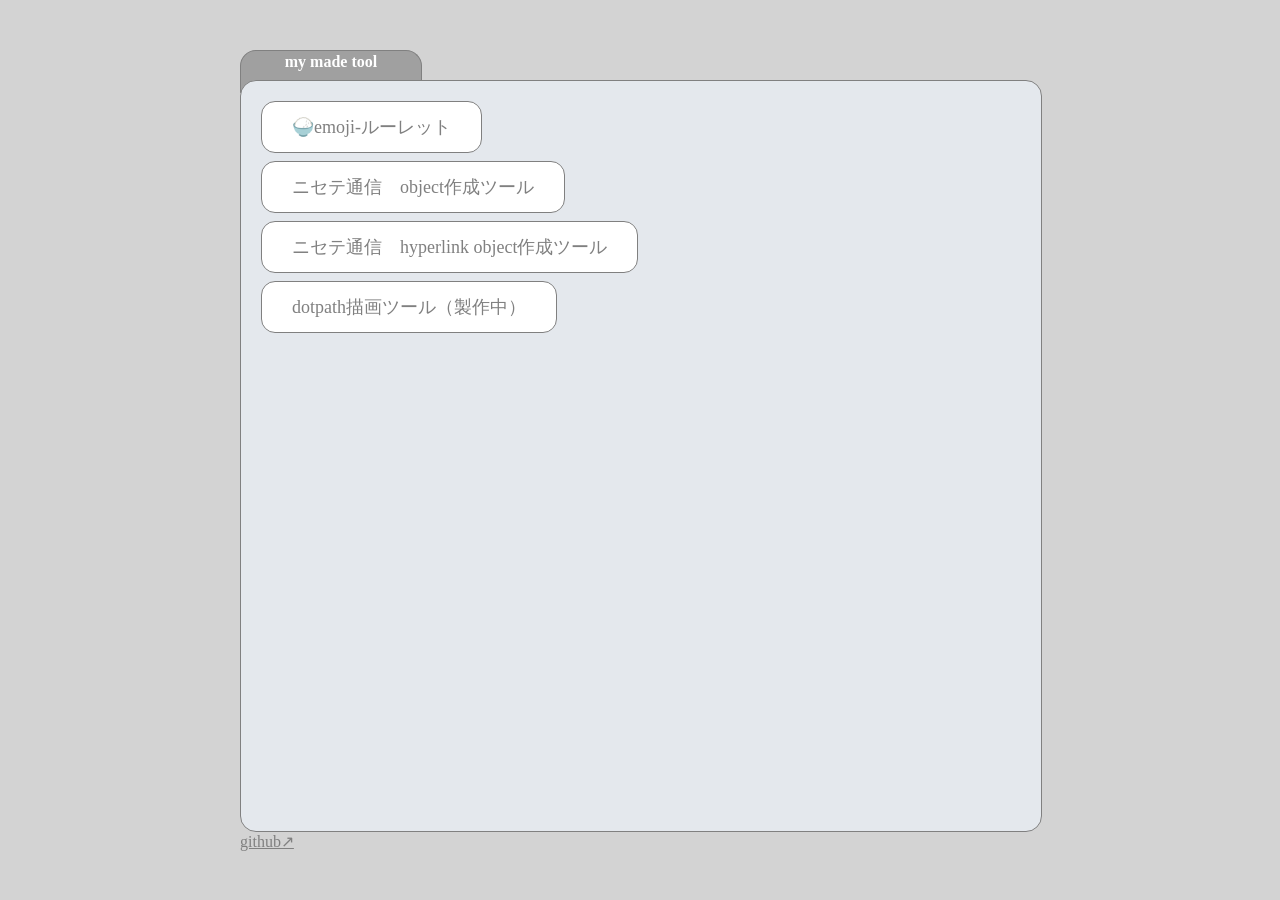
<file: index.html>
<!DOCTYPE html>
<html lang="en">

<head>
    <meta charset="UTF-8">
    <meta name="viewport" content="width=device-width, initial-scale=1.0">
    <link rel="icon"
        href="data:image/svg+xml,<svg xmlns=%22http://www.w3.org/2000/svg%22 viewBox=%220 0 100 100%22><text x=%2250%%22 y=%2250%%22 style=%22dominant-baseline:central;text-anchor:middle;font-size:90px;%22>🐬</text></svg>">
    <link rel="stylesheet" href="style.css">

    <title>abbbbbbbbboe.github.io</title>

</head>

<body>
    <header class="title">
        <h1>my made tool</h1>
    </header>

    <section class="container">
        <ul>
            <li>
                <a href="/kyukei">🍚emoji-ルーレット</a>
            </li>
            <li>
                <a href="/blog-tool">ニセテ通信　object作成ツール</a>
            </li>
            <li>
                <a href="/nisete-blog-hyperlink-tool">ニセテ通信　hyperlink object作成ツール</a>
            </li>
            <li>
                <a href="/dotpath-tool">dotpath描画ツール（製作中）</a>
            </li>

        </ul>
    </section>

    <footer>
        <a href="https://github.com/abbbbbbbbboe" target="_blank">github↗︎</a>
    </footer>


</body>

</html>
</file>
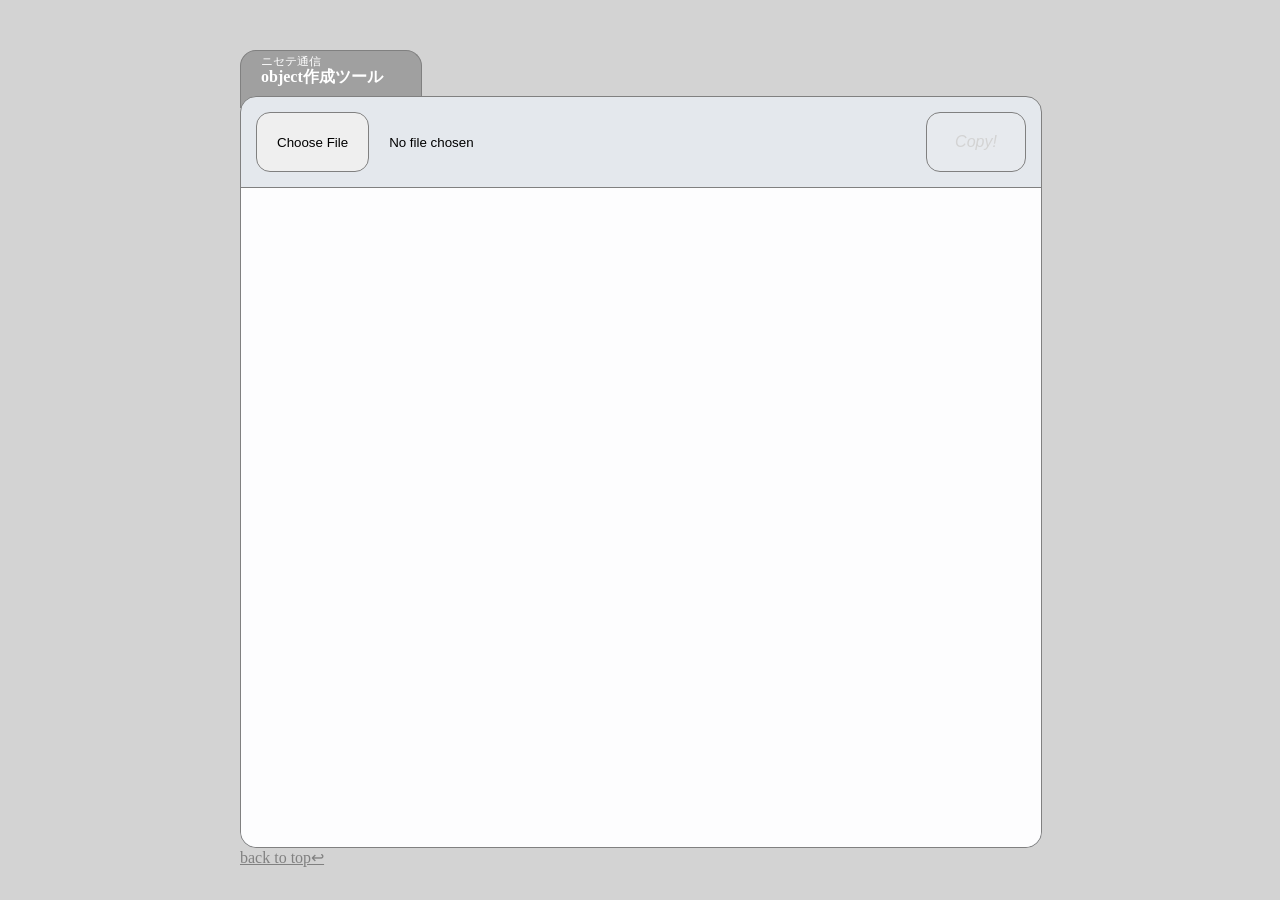
<file: blog-tool/index.html>
<!DOCTYPE html>
<html lang="en">

<head>
    <meta charset="UTF-8">
    <meta name="viewport" content="width=device-width, initial-scale=1.0">
    <title>nisetexture web blog-tool</title>
    <link rel="icon"
        href="data:image/svg+xml,<svg xmlns=%22http://www.w3.org/2000/svg%22 viewBox=%220 0 100 100%22><text x=%2250%%22 y=%2250%%22 style=%22dominant-baseline:central;text-anchor:middle;font-size:90px;%22>📄</text></svg>">
    <link rel="stylesheet" href="style.css">

</head>

<body>
    <header class="title">
        <p>ニセテ通信</p>
        <h1>object作成ツール</h1>
    </header>

    <section class="container">
        <div class="inputFile">
            <input type="file" id="csvFile" accept=".csv" class="file-button" style="width: 400px;">
            <button id="copyButton">Copy!</button>
        </div>

        <div class="contant">
            <main id="copyTarget"></main>
        </div>
    </section>

    <footer>
        <a href="/">back to top↩︎</a>
    </footer>

    <script src="main.js"></script>
</body>

</html>
</file>
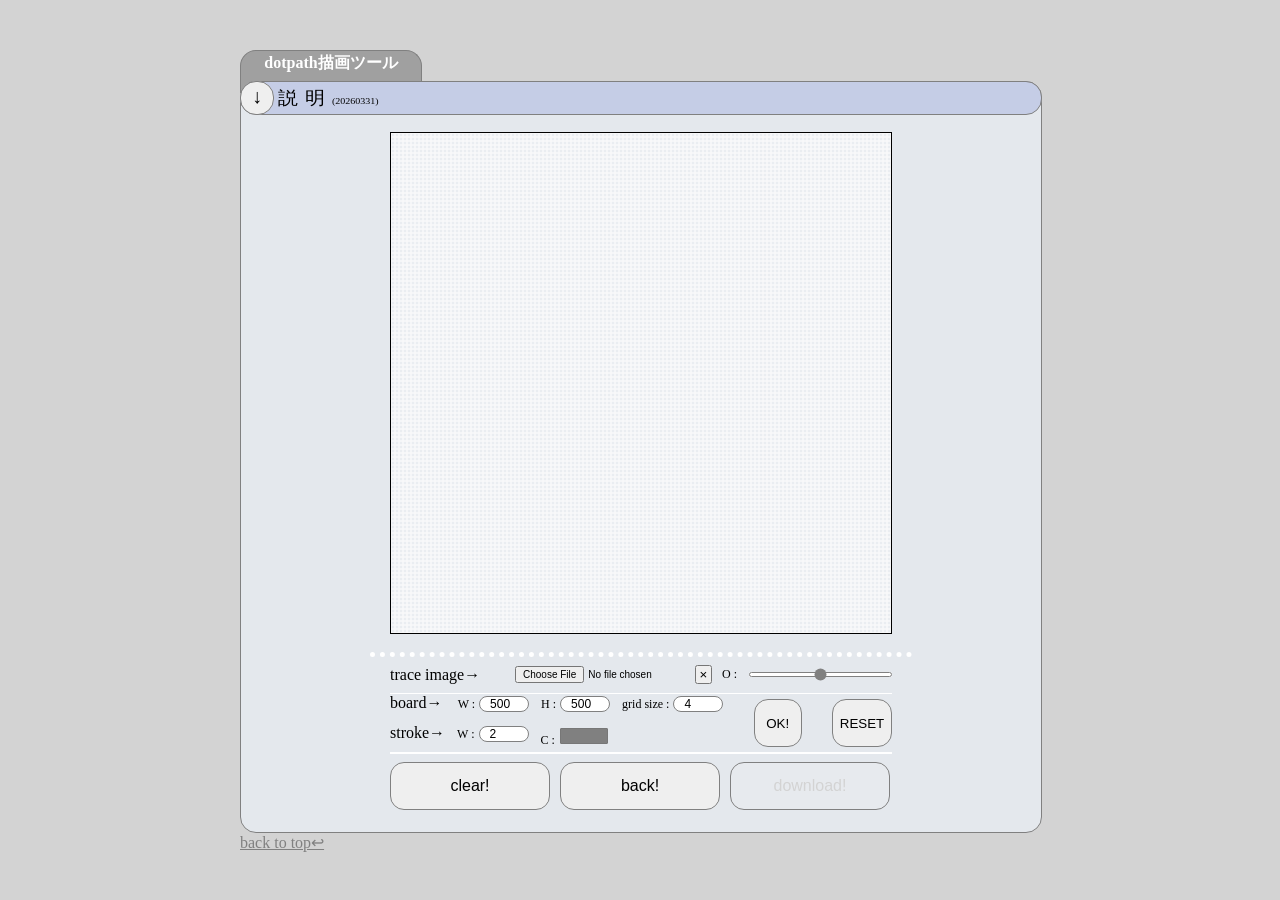
<file: dotpath-tool/index.html>
<!DOCTYPE html>
<html lang="en">

<head>
    <meta charset="UTF-8">
    <meta name="viewport" content="width=device-width, initial-scale=1.0">
    <title>dotpath-tool</title>
    <link rel="icon"
        href="data:image/svg+xml,<svg xmlns=%22http://www.w3.org/2000/svg%22 viewBox=%220 0 100 100%22><text x=%2250%%22 y=%2250%%22 style=%22dominant-baseline:central;text-anchor:middle;font-size:90px;%22>🖊️</text></svg>">

    <link rel="stylesheet" href="style.css">

</head>

<body>

    <header class="title">
        <h1>dotpath描画ツール</h1>
    </header>

    <section class="container">

        <div id="explanation" class="explanationClass">
            <button class="explanationOpen">
                <p>↓</p>
            </button>
            <div class="explanationText">
                <h1>説明<small>(20260331)</small></h1>
                <hr>
                <p>カンバスにはグリッド状にポイントが並んでいます。</p>
                <p>左クリックした状態のカーソルが通過したポイントを繋げていくことで線を描画します。</p>
                <p>縦横には綺麗に直線をかけますが、斜線や曲線はジャギったような線になります。</p>
                <br>
                <p><b>【使い方】</b></p>
                <p>・カンバスの上をマウスを左クリックした状態で移動させてください。</p>
                <p>・画像をトレースすることもできます。trace imageのファイルを選択からトレースしたい画像をinputしてください。横のスライダーから透明度を調整できます。</p>
                <p>・点線の下の入力部分からboardとstrokeの設定変更ができます。</p>
                <p>・boardはカンバスの横幅（W, max=700）、縦幅（H, max=500）、グリッドのサイズ（grid size）が指定できます。grid sizeは数値が大きいほどポイントの間隔が広がりパスの少ない荒い線になります。反対に数値を小さくするとパスの数が増えますが、よりジャギったような線になります。</p>
                <p>・strokeは線の太さ（W）と線の色（C）が指定できます。</p>
                <p>・clear!ボタンは描画したすべての線を削除します。</p>
                <p>・back!ボタンは一つ前の線を消します。</p>
                <p>・download!ボタンはsvg形式で描画した線をダウンロードできます。</p>
            </div>
        </div>
        <div class="contents">
            <!-- <div class="construction">
                <p class="constructionText">工事中</p>
            </div> -->
            <div class="canvas">

            </div>
            
            <hr class="dotHr">
            <div class="traceLayer">
                <p>trace image→&thinsp;</p>
                <input type="file" id="bgimageLoader" accept="image/*">
                <button class="traceImageDeleatButton">×</button>
                <label for="imageOpacity">O :</label><input type="range" id="imageOpacity" value="50">

            </div>
            <hr>
            <div class="inputPanel">
                <div class="panelInputArea">
                    <div class="board">
                    <p>board→&thinsp;</p>
                    <div>
                        <label for="Pwidth">W :</label>
                        <input type="number" name="Pwidth" id="width" min="0" max="700" width="100" value="500"/>
                    </div>
                    <div>
                        <label for="Pheight">H :</label>
                        <input type="number" name="Pheight" id="height" min="0" max="500" width="100" value="500"/>
                    </div>
                    <div>
                        <label for="gridSize">grid size :</label>
                        <input type="number" name="gridSize" id="gridSizeInput" min="1" max="20" width="100" value="4"/>
                    </div>
                </div>

                <div class="stroke">
                    <p>stroke→</p>
                    <div>
                        <label for="lineWidth">W :</label>
                        <input type="number" name="lineWidth" id="lineWidthInput" min="0" max="500" width="100" value="2"/>
                    </div>
                    <div>
                        <label>C :
                            <input type="color" name="selectColor" id="selectColor" value="#808080" />
                        </label>
                    </div>
                </div>
                </div>
                <button class="inputButton">
                    OK!
                </button>
                <button class="resetButton">
                    RESET
                </button>
                
            </div>


            <hr class="solidHr">

            <div class="uiPanel">


                <button class="clearButton">
                    clear!
                </button>
                <button class="backButton">
                    back!
                </button>



                <button class="dlButton">
                    download!
                </button>





            </div>
        </div>
    </section>

    <footer>
        <a href="/">back to top↩︎</a>
    </footer>

    <script src="main.js"></script>
    <script src="explanation.js"></script>
    <script src="traceImageLayer.js"></script>
</body>

</html>
</file>
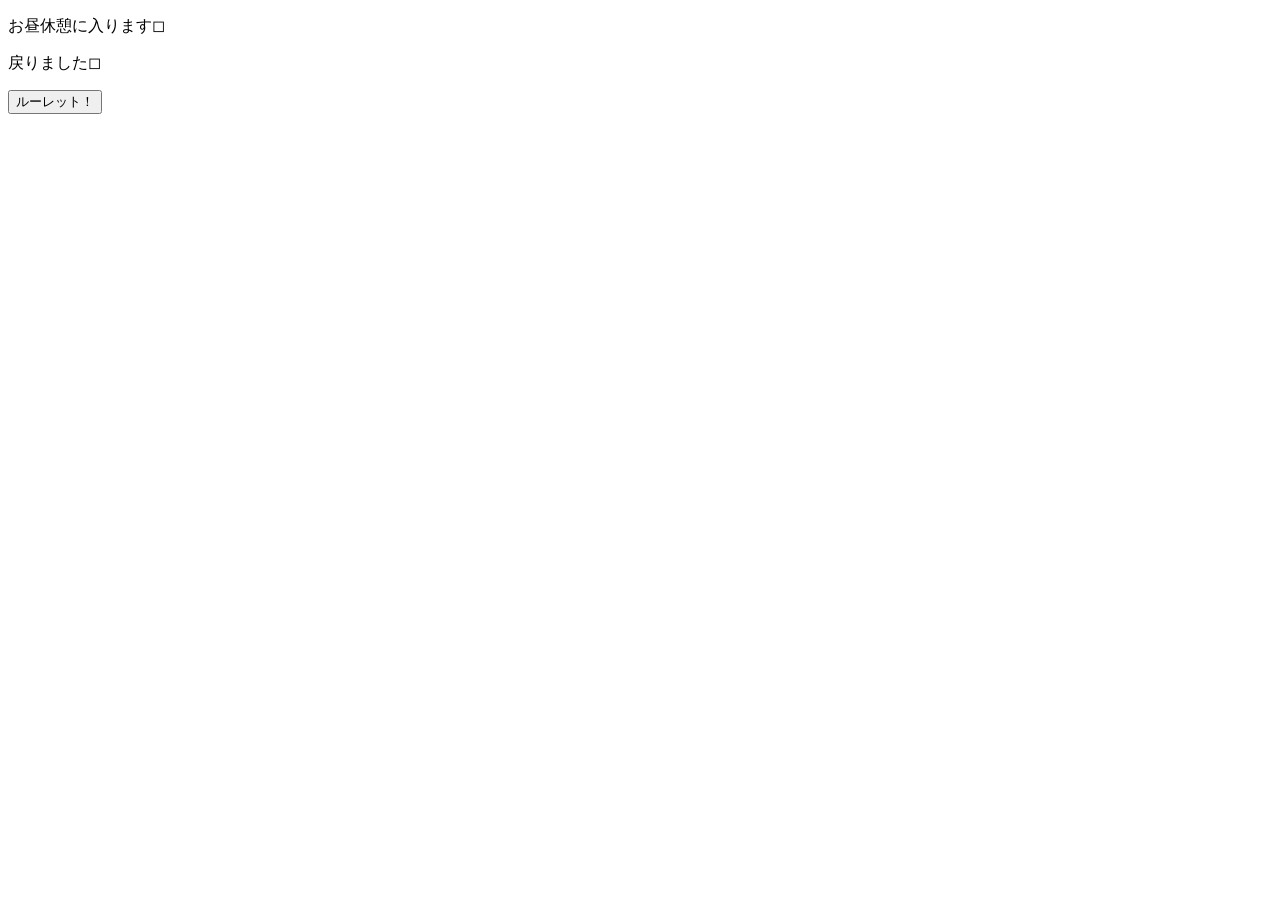
<file: kyukei/index.html>
<!DOCTYPE html>
<html lang="en">

<head>
    <meta charset="UTF-8">
    <meta name="viewport" content="width=device-width, initial-scale=1.0">
    <title>お昼休憩絵文字ルーレット</title>
 
</head>

<body>
 
    <p class="go">お昼休憩に入ります◻︎</p>
    <p class="return">戻りました◻︎</p>
    <button>ルーレット！</button>
    <script src="main.js"></script>
</body>

</html>
</file>
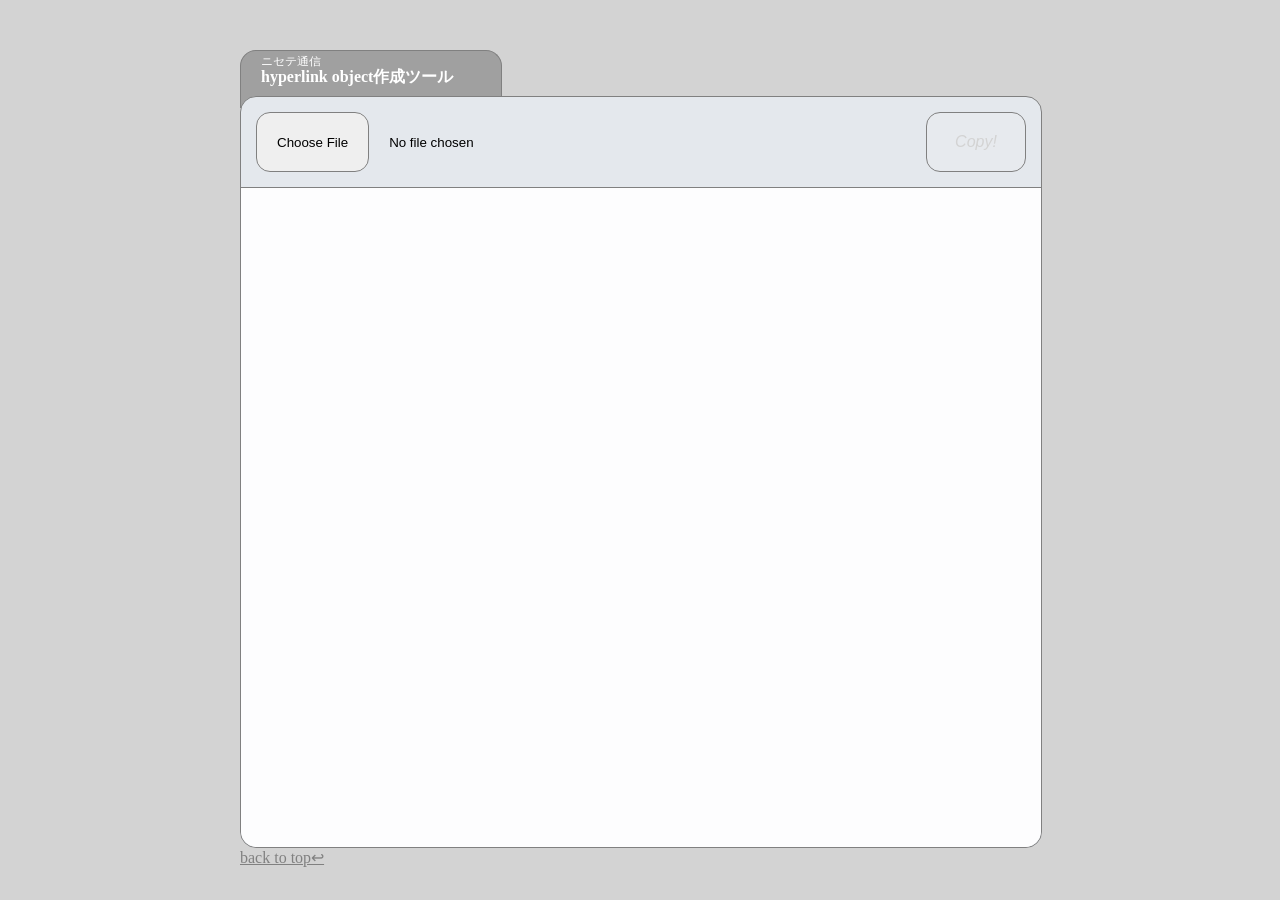
<file: nisete-blog-hyperlink-tool/index.html>
<!DOCTYPE html>
<html lang="en">

<head>
    <meta charset="UTF-8">
    <meta name="viewport" content="width=device-width, initial-scale=1.0">
    <title>nisetexture web blog-hyperlink-tool</title>
    <link rel="icon"
        href="data:image/svg+xml,<svg xmlns=%22http://www.w3.org/2000/svg%22 viewBox=%220 0 100 100%22><text x=%2250%%22 y=%2250%%22 style=%22dominant-baseline:central;text-anchor:middle;font-size:90px;%22>🔗</text></svg>">
    <link rel="stylesheet" href="style.css">

</head>

<body>
    <header class="title">
        <p>ニセテ通信</p>
        <h1>hyperlink object作成ツール</h1>
    </header>

    <section class="container">
        <div class="inputFile">
            <input type="file" id="csvFile" accept=".csv" class="file-button" style="width: 400px;">
            <button id="copyButton">Copy!</button>
        </div>

        <div class="contant">
            <main id="copyTarget"></main>
        </div>
    </section>

    <footer>
        <a href="/">back to top↩︎</a>
    </footer>

    <script src="main.js"></script>
</body>

</html>
</file>
<file: style.css>
* {
    margin: 0;
    padding: 0;
}

body {
    background-color: lightgray;
    margin: 50px auto;
    margin-bottom: 0;
     width: 800px;
}

 .title {
     width: 180px;
     padding-top: 2px;
     height: 40px;
     border-radius: 16px 16px 0 0;
     border-left: 1px solid gray;
     border-right: 1px solid gray;
     border-top: 1px solid gray;
     background-color: #a0a0a0;
     z-index: -1;
     color: #fff;
     text-align: center;
 }

  section {
     width: 800px;
     height: 750px;
     padding:0px;
     border: 1px solid gray;
     border-radius: 16px;
     margin-top: -13px;
     z-index: 1;
     background-color: #e4e8ed;
 }

  .title h1 {
     font-size: 16px;
    
 }

a {
    
    color: gray;
}

li:hover a{
    color: red;
}

ul{
    margin-left: 20px;
    margin-top: 20px;
    width: fit-content;
}

.container a {
    margin-bottom: 10px;
    text-decoration: none;
    display: inline-block;
    border: 1px solid gray;
     border-radius: 14px;
     line-height: 50px;
     width: fit-content;
    align-content: center;
    padding: 0 30px;
     
     font-size: 18px;
     background-color: #fff;
}

li {
    height: 50px;
list-style-type: none;
margin-bottom: 10px;
}
</file>
<file: blog-tool/style.css>
* {
     margin: 0;
     padding: 0;
 }

 body {
     background-color: lightgray;
     margin: 50px auto;
     margin-bottom: 0;
     width: 800px;
 }

 /* div {
     display: flex;
     align-items: center;
     margin-bottom: 20px;
 } */

 .title {
     width: 180px;
     padding-top: 2px;
     height: 55px;
     border-radius: 16px 16px 0 0;
     border-left: 1px solid gray;
     border-right: 1px solid gray;
     border-top: 1px solid gray;
     background-color: #a0a0a0;
     z-index: -1;
     color: #fff;
     text-align: left;


     /* font-size: 15px; */
 }

 .title p {
     font-size: 12px;
     font-weight: lighter;
     margin-left: 20px;
     transform: scale(1, 0.9);
 }

 .title h1 {
     margin-top: -3px;
     font-size: 16px;
     margin-left: 20px;
 }


 section {
     width: 800px;
     height: 750px;
     padding:0px;
     border: 1px solid gray;
     border-radius: 16px;
     margin-top: -12px;
     z-index: 1;
     background-color: #e4e8ed;
 }

 .inputFile {

     margin: 15px;
     display: flex;
 
 }

 .file-button::file-selector-button {
     border: 1px solid gray;
     border-radius: 14px;
     height: 60px;
     padding: 0px 20px;
     margin-right: 20px;
 }
.file-button::file-selector-button:hover {
     color: red;
 }

.file-button::file-selector-button:disabled {
     color: lightgrey;
 }


 #copyButton {
     border: 1px solid gray;
     border-radius: 14px;
     height: 60px;
     width: 100px;
     margin-left: auto;
     margin-right: 0;
     font-style: italic;
     font-size: 16px;
     
 }

 #copyButton:hover {
     color: red;
 }

 #copyButton:disabled {
     color: lightgrey;
 }


 section p {
    font-size: 12px;
     margin-bottom: 5px;
 }

 .contant::-webkit-scrollbar-track {
    background: #f1f1f100;
    border-radius: 0 0 10px 0; /* 丸み */
}

.contant::-webkit-scrollbar-thumb {
    background: #888;    /* つまみの色 */
    border-radius: 10px; /* 丸み */
}


 .contant {
    height: 649px;
    width: 782px;
     padding-left: 18px;
     padding-top: 10px;
     overflow-y: auto;
      border-top: 1px solid gray;
    scrollbar-color: lightgray #00000000;
    background-color: #fdfdfe;
    border-radius: 0 0 16px 16px;
 }

 main{
    margin-bottom: 50px;
    
 }

 footer a {
     color: gray;
 }

 footer a:hover {
     color: red;
 }
</file>
<file: dotpath-tool/style.css>
* {
     margin: 0;
     padding: 0;
 }

 body {
     background-color: lightgray;
     margin: 50px auto;
     margin-bottom: 0;
     width: 800px;
 }

 .title {
     width: 180px;
     padding-top: 2px;
     height: 40px;
     border-radius: 16px 16px 0 0;
     border-left: 1px solid gray;
     border-right: 1px solid gray;
     border-top: 1px solid gray;
     background-color: #a0a0a0;
     z-index: -1;
     color: #fff;
     text-align: left;
 }






 .title h1 {
     margin-top: 0px;
     font-size: 16px;
     text-align: center;
 }



 .explanationClass {
     position: absolute;
     left: -1px;
     top: -1px;
     background-color: #c5cde6;
     width: 800px;
     display: flex;
 }

 #explanation {

     height: 32px;

     border: 1px solid gray;
     border-radius: 16px 16px 16px 16px;

 }

 #explanationActive {

     height: 500px;
    z-index: 10;
     border: 1px solid gray;
     border-radius: 16px 16px 16px 16px;
 }


 .explanationOpen {
     width: 32px;
     height: 32px;
     border: 1px solid gray;
     border-radius: 16px;
     text-align: center;
     /* margin-left: auto; */
     margin-left: -1px;
     margin-top: -1px;
     box-sizing: content-box;
     cursor: pointer;

 }

 .explanationOpen p {
     font-size: 20px;
     font-weight: bold;
     line-height: 32px;
    margin-top: -4px;
    width: 32px;
 }

 

 .explanationText {
    margin-left: 4px;
    margin-right: 36px;
 }

 .explanationText h1 {
    font-size: 20px;
    font-weight: 100;
    transform: scale(1, .9);
    line-height: 32px;
    letter-spacing: 7px;
 }
 .explanationText small {
    font-size: 10px;
    font-weight: 100;
    transform: scale(1, .9);
    line-height: 10px;
    letter-spacing: 0px;
    position: absolute;
    top: 15px;
 }

 .explanationText p,
 .explanationText hr {
     display: none;
 }

 #explanationTextActive p {
     display: block;
     margin-bottom: 3px;
     font-size: 12px;
     line-height: 25px;
     letter-spacing: 2px;
 }

 #explanationTextActive hr {
    display: block;
    border:none;
    border-top: 1px dashed gray;
    margin:0 -25px 10px -5px;
    
 }



 input {
     font-size: 12px;
     text-indent: 10px;
     width: 50px;
     box-sizing: border-box;
     border-radius: 12px;
     border: 1px solid gray;
 }


 section {
     width: 800px;
     height: 750px;
     padding: 0px;
     border: 1px solid gray;
     border-radius: 16px;
     margin-top: -12px;
     z-index: 1;
     background-color: #e4e8ed;
     display: flex;
     justify-content: center;
     position: relative;
 }

 .construction {
     background-image: repeating-linear-gradient(45deg, yellow, yellow 30px, #000000 30px, #000000 60px);
     height: 28px;
     margin-top: 20px;
     padding-top: 0px;
 }

 .constructionText {
     background: yellow;
     width: fit-content;
     padding: 0 5px;
     font-size: 20px;
     line-height: 26px;
     margin: 0 auto;
     border-radius: 13px;
     font-weight: bold;
     border: 1px solid #000;

 }

 .canvas {
     margin: 50px auto 5px auto;
     height: 500px;
     width: fit-content;
     display: flex;
     justify-content: center;
     background-color: #c4c6cc00;
     /* background-size: cover; */
     position: relative;
 }


 svg {
     border: 1px solid black;
     position: absolute;
     cursor: crosshair;
 }

 .traceLayer {
    height: 25px;
    width: 100%;
    display: flex;
    margin-bottom: 6px;
    align-items: center;
 }
.traceLayer input{
    width: auto;
    text-indent: 0;
    border: 0;
    
    font-size: 10px;
}
.traceLayer p {
    margin-right: 0px;
    width: 125px;
}
.traceLayer label {
    width: 17px;
}
.traceLayer button {
    width: 17px;
    margin-right: 10px;
}

#bgimageLoader{
    width: 180px;
    border-radius: 0;
}
#imageOpacity {
    margin-left: 10px;
    width: 143px;
    
    appearance: none;
    height: 5px;
}
#imageOpacity::-webkit-slider-runnable-track{
    background: white;
    height: 5px;
    border-radius: 2.5px;
    border: 1px solid gray;

}

#imageOpacity::-webkit-slider-thumb {
    appearance: none;
    background-color: gray;
    width: 3px;
    height: 3px;
    transform: scale(4);
    border-radius: 1.5px;

}

 .traceImageLayer {
     position: absolute;
    z-index: -1;
    background-size: cover;
    
 }

 hr {
    border: none;
    border-top: 1px solid white;
 }

 .dotHr {
    border: none;
    border-top: 5px dotted white;
    margin: 20px -20px 5px -20px;
 }

 .solidHr {
    border: none;
    border-top: 2px solid white;
    margin-bottom: 8px;
 }

 /* button:not(.inputButton, .resetButton, .explanationOpen) */
 .uiPanel button{
     border: 1px solid gray;
     border-radius: 14px;
     height: inherit;
     width: calc(100% / 3);
     margin-left: auto;
     margin-right: 0;
     font-size: 16px;
 }

 .uiPanel {
     display: flex;
     gap: 10px;
     height: 48px;
     width: 500px;
 }

 .inputPanel {
     /* display: grid; */
     /* grid-template-columns: repeat(1, 1fr); */
     display: flex;
     justify-content: space-between;
     height: 54px;
     margin-bottom: 4px;
 }

 .panelInputArea {
     display: block;
 }

 .board,
 .stroke {
     display: flex;
     gap: 12px;
     height: 24px;
 }

 .board {
     margin-bottom: 6px;
 }

 label {
     font-size: 12px;
 }

 #selectColor {
     border: none;
     height: 24px;
     width: 52px;
     background-color: #e4e8ed;
     box-sizing: border-box;
 }



 .inputButton,
 .resetButton {
     height: 48px;
     width: 48px;
     margin-top: 5px;
     border-radius: 14px;
     border: 1px solid gray;
 }

 .resetButton {
     width: 60px;
 }


 Button:hover {
     color: red;
 }

 Button:disabled {
     color: lightgrey;
 }

 footer a {
     color: gray;
 }

 footer a:hover {
     color: red;
 }
</file>
<file: nisete-blog-hyperlink-tool/style.css>
* {
     margin: 0;
     padding: 0;
 }

 body {
     background-color: lightgray;
     margin: 50px auto;
     margin-bottom: 0;
     width: 800px;
    
 }

 /* div {
     display: flex;
     align-items: center;
     margin-bottom: 20px;
 } */

 .title {
     width: 260px;
     padding-top: 2px;
     height: 55px;
     border-radius: 16px 16px 0 0;
     border-left: 1px solid gray;
     border-right: 1px solid gray;
     border-top: 1px solid gray;
     background-color: #a0a0a0;
     z-index: -1;
     color: #fff;
     text-align: left;


     /* font-size: 15px; */
 }

 .title p {
     font-size: 12px;
     font-weight: lighter;
     margin-left: 20px;
     transform: scale(1, 0.9);
 }

 .title h1 {
     margin-top: -3px;
     font-size: 16px;
     margin-left: 20px;
 }


 section {
     width: 800px;
     height: 750px;
     padding:0px;
     border: 1px solid gray;
     border-radius: 16px;
     margin-top: -12px;
     z-index: 1;
     background-color: #e4e8ed;
 }

 .inputFile {

     margin: 15px;
     display: flex;
 
 }

 .file-button::file-selector-button {
     border: 1px solid gray;
     border-radius: 14px;
     height: 60px;
     padding: 0px 20px;
     margin-right: 20px;
 }
.file-button::file-selector-button:hover {
     color: red;
 }

.file-button::file-selector-button:disabled {
     color: lightgrey;
 }


 #copyButton {
     border: 1px solid gray;
     border-radius: 14px;
     height: 60px;
     width: 100px;
     margin-left: auto;
     margin-right: 0;
     font-style: italic;
     font-size: 16px;
     
 }

 #copyButton:hover {
     color: red;
 }

 #copyButton:disabled {
     color: lightgrey;
 }


 section p {
    font-size: 12px;
     margin-bottom: 5px;
     overflow-wrap: break-word;
 }

 .contant::-webkit-scrollbar-track {
    background: #f1f1f100;
    border-radius: 0 0 10px 0; /* 丸み */
}

.contant::-webkit-scrollbar-thumb {
    background: #888;    /* つまみの色 */
    border-radius: 10px; /* 丸み */
}


 .contant {
    height: 649px;
    width: 782px;
     padding-left: 18px;
     padding-top: 10px;
     overflow-y: auto;
      border-top: 1px solid gray;
    scrollbar-color: lightgray #00000000;
    background-color: #fdfdfe;
    border-radius: 0 0 16px 16px;
 }

 main{
    margin-bottom: 50px;
    
 }

 footer a {
     color: gray;
 }

 footer a:hover {
     color: red;
 }
</file>
